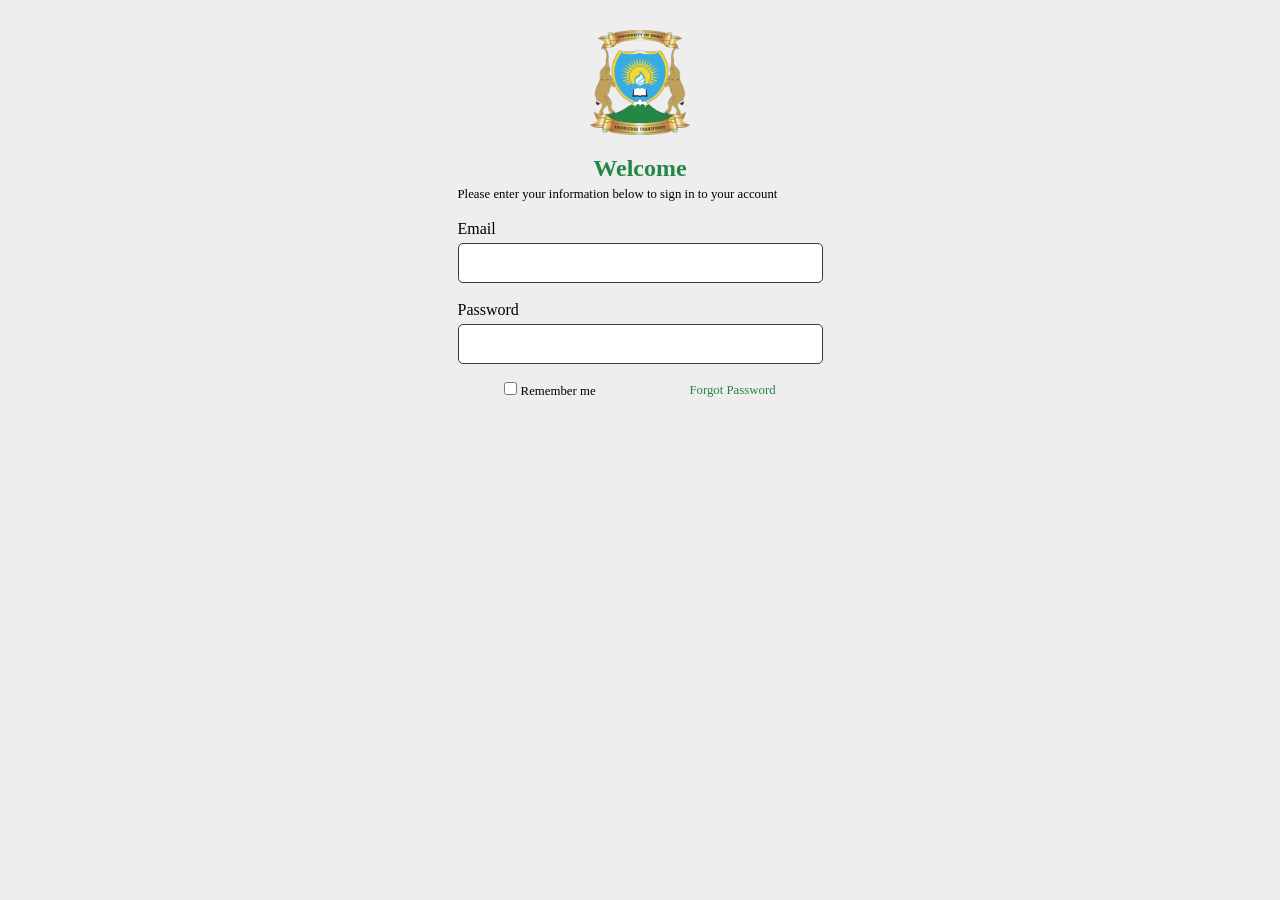
<file: therapy booking wil/index.html>
<!DOCTYPE html>
<html lang="en">
  <head>
    <meta charset="UTF-8" />
    <meta http-equiv="X-UA-Compatible" content="IE=edge" />
    <meta name="viewport" content="width=device-width, initial-scale=1.0" />
    <title>Therapy Sessions</title>
    <link rel="stylesheet" href="./css/style.css" />
  </head>
  <body>
    <div style="padding-top: 30px; display: flex; justify-content: center">
      <img src="./images/Embu Uni.png" alt="" width="100px" />
    </div>

    <div style="padding-top: 20px; margin: auto; width: fit-content; height: auto;">
      <h2 style="color: #248746; text-align: center;">Welcome</h5>
        <p style="font-size: 80%;  padding-top: 5px;">Please enter your information below to sign in to your account</p>
        <br>
        <p>Email</p>
        <input type="email" name="" id=""> <br> <br>
        <p>Password</p>
        <input type="password" name="" id=""> <br> <br>
        <div style="display: flex;font-size: 80%; justify-content: space-between;">
            <div>
                <input type="checkbox" name="remember" id="">
                <span>Remember me</span>
            </div>
            <div>
                <span><a href="#">Forgot Password</a></span>
            </div>
        </div>
    </div>
  </body>
</html>
</file>
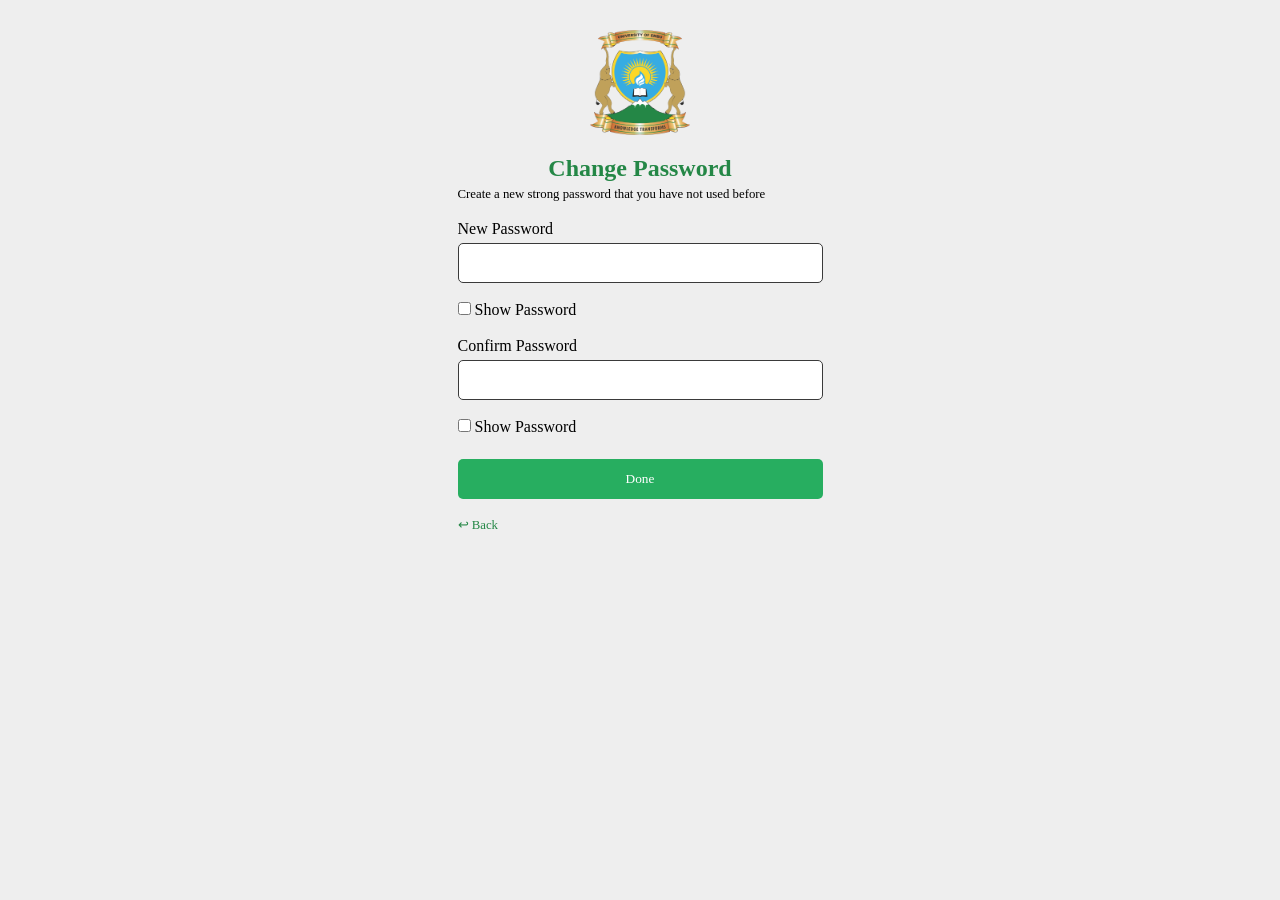
<file: therapy booking wil/changepwd.html>
<!DOCTYPE html>
<html lang="en">
  <head>
    <meta charset="UTF-8" />
    <meta http-equiv="X-UA-Compatible" content="IE=edge" />
    <meta name="viewport" content="width=device-width, initial-scale=1.0" />
    <title>Signin</title>
    <link rel="stylesheet" href="./css/style.css" />
    <script src="./js/login.js" defer></script>
  </head>
  <body>
    <div style="padding-top: 30px; display: flex; justify-content: center">
      <img src="./images/Embu Uni.png" alt="" width="100px" />
    </div>

    <div style="padding-top: 20px; margin: auto; width: fit-content; height: auto;">
      <h2 style="color: #248746; text-align: center;">Change Password</h5>
        <p style="font-size: 80%;  padding-top: 5px;">Create a new strong password that you have not used before</p>
        <br>
        <form action="">
          <p>New Password</p>
          <input type="password" name="" id="pwd"> <br> <br>
          <input type="checkbox" onclick="showPassword()" > Show Password <br> <br>
          
          <p>Confirm Password</p>
          <input type="password" name="" id="pwd"> <br> <br>
          <input type="checkbox" onclick="showPassword()" > Show Password <br> <br>

          <input type="submit" name="" id="" value="Done"> <br> <br>
        </form>
        <p style="font-size: 80%;"><a href="http://">↩ Back</a></p>

        
    </div>
  </body>
</html>
</file>
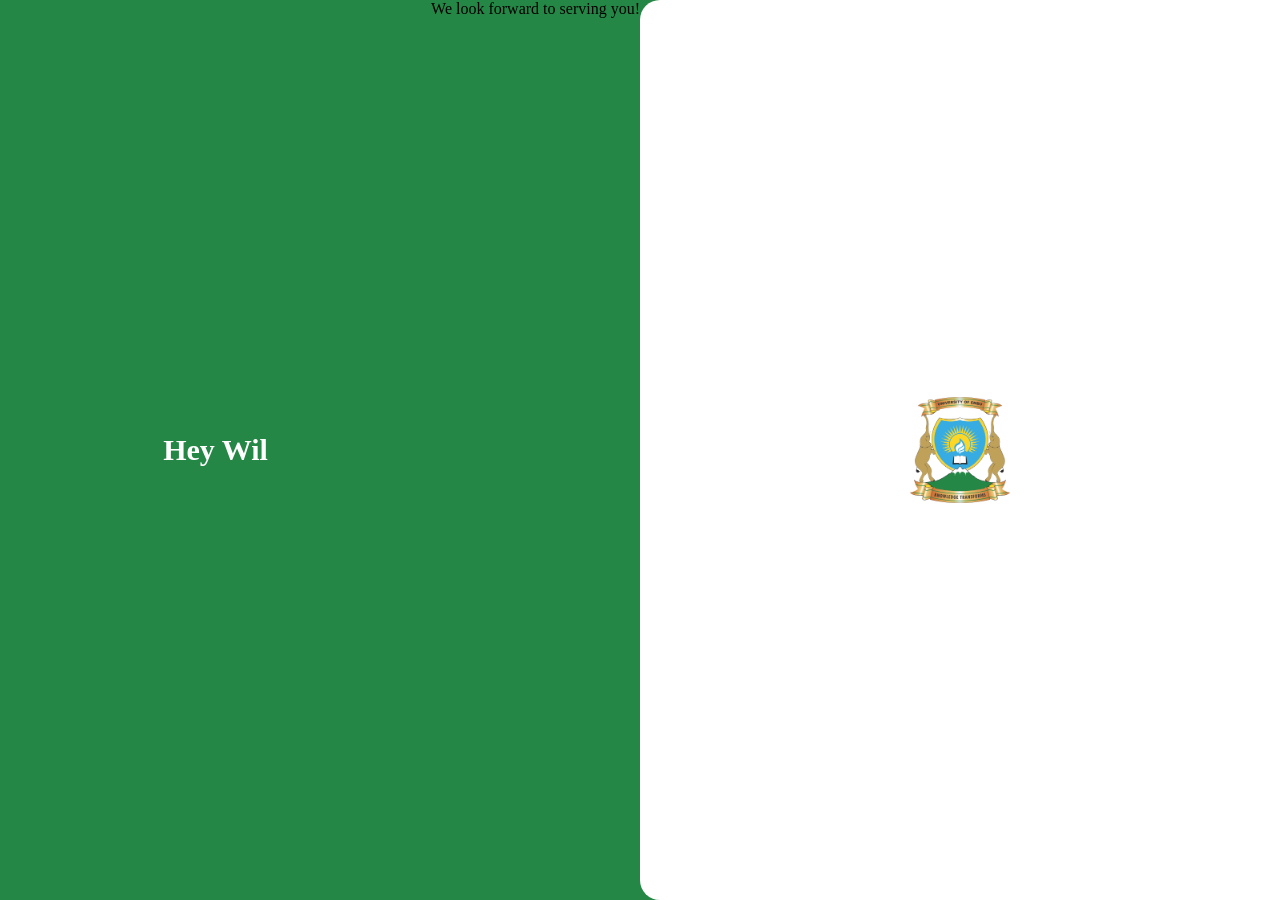
<file: therapy booking wil/home.html>
<!DOCTYPE html>
<html lang="en">
  <head>
    <meta charset="UTF-8" />
    <meta http-equiv="X-UA-Compatible" content="IE=edge" />
    <meta name="viewport" content="width=device-width, initial-scale=1.0" />
    <title>Signin</title>
    <link rel="stylesheet" href="./css/style.css" />
    <link rel="stylesheet" href="./css/home.css" />
    <script src="./js/login.js" defer></script>
  </head>
  <body style="background-color: #248746">
    <div style="display: flex">
      <div id="leftdiv">
        <p id="hey">Hey <span>Wil</span></p>
        We look forward to serving you!
      </div>
      <div id="rightdiv">
        <img src="./images/Embu Uni.png" alt="" width="100px" />
      </div>
    </div>
  </body>
</html>
</file>
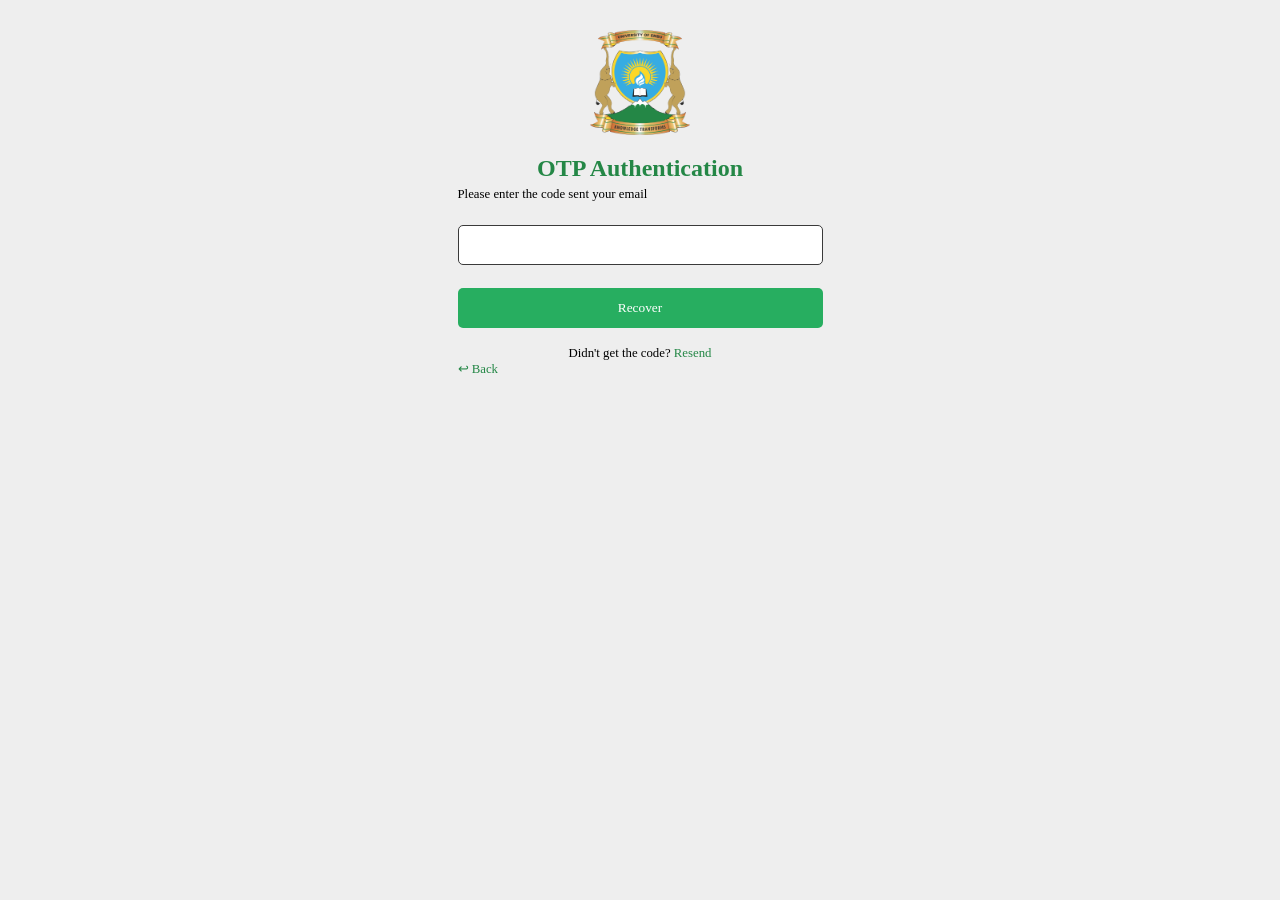
<file: therapy booking wil/otp.html>
<!DOCTYPE html>
<html lang="en">
  <head>
    <meta charset="UTF-8" />
    <meta http-equiv="X-UA-Compatible" content="IE=edge" />
    <meta name="viewport" content="width=device-width, initial-scale=1.0" />
    <title>Signin</title>
    <link rel="stylesheet" href="./css/style.css" />
    <script src="./js/login.js" defer></script>
  </head>
  <body>
    <div style="padding-top: 30px; display: flex; justify-content: center">
      <img src="./images/Embu Uni.png" alt="" width="100px" />
    </div>

    <div style="padding-top: 20px; margin: auto; width: fit-content; height: auto;">
      <h2 style="color: #248746; text-align: center;">OTP Authentication</h5>
        <p style="font-size: 80%;  padding-top: 5px;">Please enter the code sent your email</p>
        <br>
        <form action="">
          <input type="text" name="" id=""> <br> <br>
          
          <input type="submit" name="" id="" value="Recover"> <br> <br>
          <p style="text-align: center; font-size: 80%;">Didn't get the code?
            <span> <a href="http://" >Resend</a> </span>
          </p>
          <p style="font-size: 80%;"><a href="http://">↩ Back</a></p>
        </form>
    </div>
  </body>
</html>
</file>
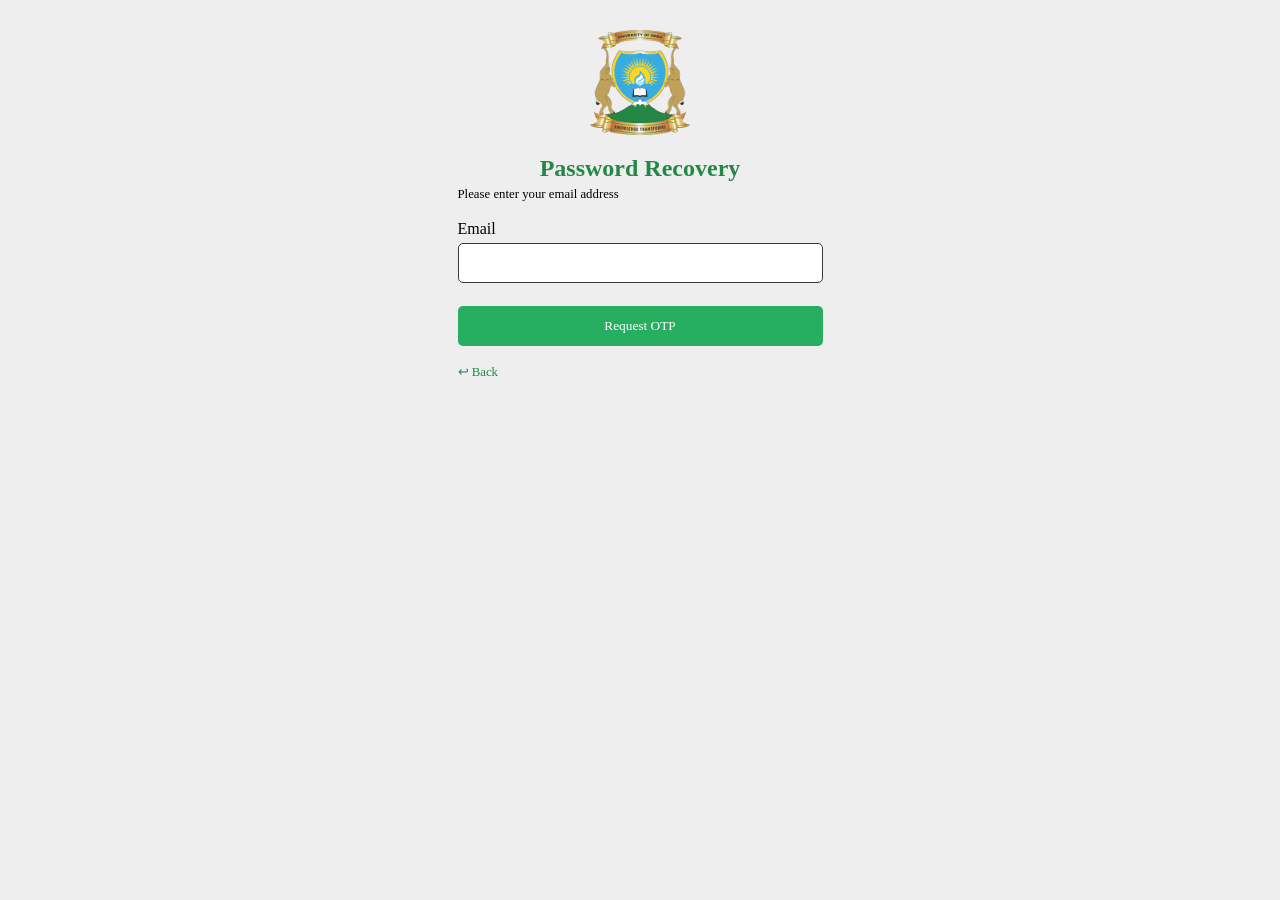
<file: therapy booking wil/recoverpwd.html>
<!DOCTYPE html>
<html lang="en">
  <head>
    <meta charset="UTF-8" />
    <meta http-equiv="X-UA-Compatible" content="IE=edge" />
    <meta name="viewport" content="width=device-width, initial-scale=1.0" />
    <title>Signin</title>
    <link rel="stylesheet" href="./css/style.css" />
    <script src="./js/login.js" defer></script>
  </head>
  <body>
    <div style="padding-top: 30px; display: flex; justify-content: center">
      <img src="./images/Embu Uni.png" alt="" width="100px" />
    </div>

    <div style="padding-top: 20px; margin: auto; width: fit-content; height: auto;">
      <h2 style="color: #248746; text-align: center;">Password Recovery</h5>
        <p style="font-size: 80%;  padding-top: 5px;">Please enter your email address</p>
        <br>
        <form action="">
          <p>Email</p>
          <input type="email" name="" id=""> <br> <br>
          
          <input type="submit" name="" id="" value="Request OTP"> <br> <br>

          <p style="font-size: 80%;"><a href="http://">↩ Back</a></p>
        </form>
        
    </div>
  </body>
</html>
</file>
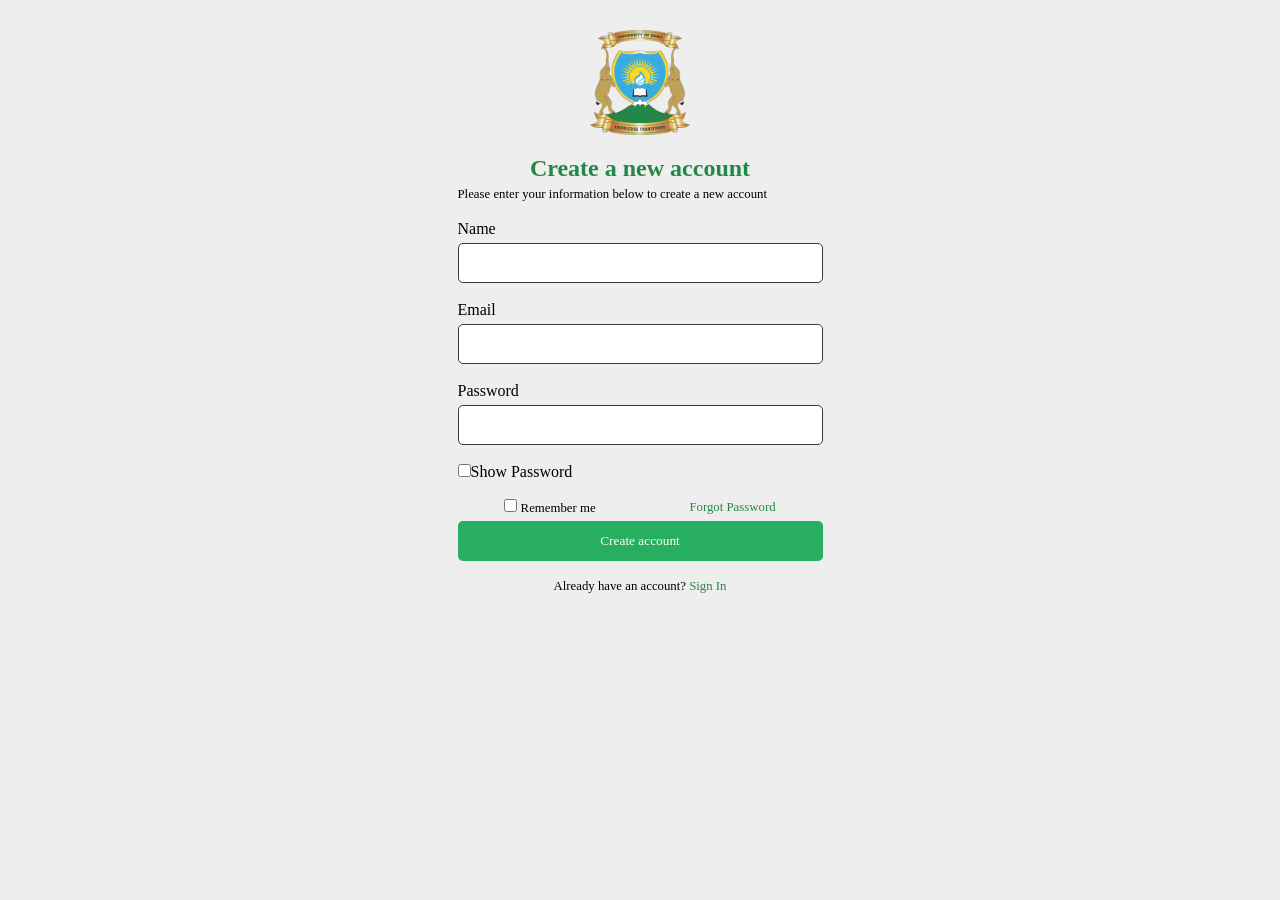
<file: therapy booking wil/signup.html>
<!DOCTYPE html>
<html lang="en">
  <head>
    <meta charset="UTF-8" />
    <meta http-equiv="X-UA-Compatible" content="IE=edge" />
    <meta name="viewport" content="width=device-width, initial-scale=1.0" />
    <title>Login</title>
    <link rel="stylesheet" href="./css/style.css" />
    <script src="./js/login.js" defer></script>
  </head>
  <body>
    <div style="padding-top: 30px; display: flex; justify-content: center">
      <img src="./images/Embu Uni.png" alt="" width="100px" />
    </div>

    <div style="padding-top: 20px; margin: auto; width: fit-content; height: auto;">
      <h2 style="color: #248746; text-align: center;">Create a new account</h5>
        <p style="font-size: 80%;  padding-top: 5px;">Please enter your information below to create a new account</p>
        <br>
        <form action="">
          <p>Name</p>
          <input type="text" name="" id=""> <br><br>
          <p>Email</p>
          <input type="email" name="" id=""> <br> <br>
          <p>Password</p>
          <input type="password" name="" id="pwd"> <br> <br>
          <input type="checkbox" onclick="showPassword()" >Show Password <br> <br>
  
          <div style="display: flex;font-size: 80%; justify-content: space-between;">
              <div>
                  <input type="checkbox" name="remember" id="">
                  <span>Remember me</span>
              </div>
              <div>
                  <span><a href="#">Forgot Password</a></span>
              </div>
          </div>
          <input type="submit" name="" id="" value="Create account"> <br> <br>
        </form>

        <p style="text-align: center; font-size: 80%;">Already have an account? <span style="color: #248746;">Sign In</span></p>
        
    </div>
  </body>
</html>
</file>
<file: therapy booking wil/css/style.css>
body {
  scroll-behavior: smooth;
}
* {
  box-sizing: border-box;
  max-width: 100%;
  list-style-type: none;
  text-decoration: none;
  color: rgb(0, 0, 0);
  margin: auto;
  font-family: "Raleway", "Lato";
}

:root {
  --greentext-color: #248746;
  --buttons-color: #27ae60;
  --main-txt-color: rgb(233, 85, 0);
}

@import url("https://fonts.googleapis.com/css2?family=Raleway&display=swap");
@import url("https://fonts.googleapis.com/css2?family=Lato&family=Raleway&display=swap");

body {
  background-color: #eeeeee;
}

a {
  color: var(--greentext-color);
}
input[type="email"],
input[type="password"],
input[type="text"],
input[type="submit"] {
  width: 365px;
  height: 40px;
  margin-top: 5px;
  border: 1px solid rgb(58, 58, 58);
  border-radius: 5px;
  padding: 10px;
}

input[type="submit"] {
  background-color: var(--buttons-color);
  border: none;
  color: white;
  cursor: pointer;
}
</file>
<file: therapy booking wil/css/home.css>
#leftdiv,
#rightdiv {
  width: 50vw;
  height: 100vh;
  display: flex;
}

#leftdiv {
  justify-content: left;
}

#rightdiv {
  background-color: white;
  border-radius: 20px 0 0 20px;
  justify-content: center;
}

#hey {
  color: white;
  font-size: 30px;
  font-weight: 800;
}

#hey span {
  color: white;
}
</file>
